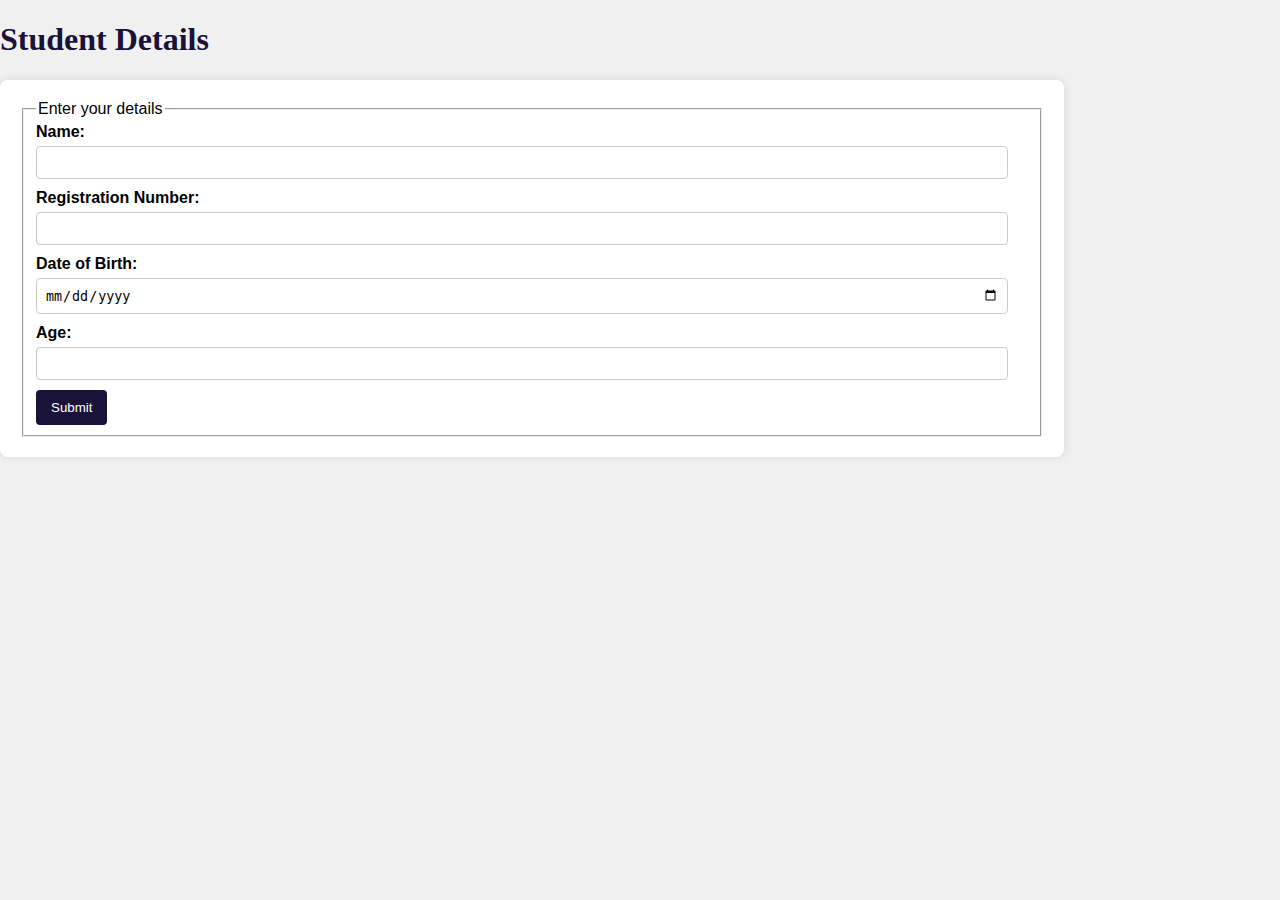
<file: Student form/index.html>
<!DOCTYPE html>
<html lang="en"></html>
<head>
    <meta charset="UTF-8">
    <meta name="viewport" content="width=device-width, initial-scale=1.0">
    <title>My Web Page</title>
    <link rel="stylesheet" href="style.css">
    <script src="main.js" defer></script>
    <title>HTML FORM</title>
</head>
<body>
    <h1>Student Details</h1>
    <form id="details">
        <fieldset>
            <legend>Enter your details</legend>
         <label for="name">Name:</label>
         <input type="text" id="name" name="name">

         <label for="registration">Registration Number:</label>
         <input type="text" id="registration" name="registration">

         <label for="date of birth">Date of Birth:</label>
         <input type="date" id="date_of_birth" name="date_of_birth">

         <label for="age">Age:</label>
         <input type="number" id="age" name="age">

         <button type="submit">Submit</button>
         </fieldset>
            <div id="message"></div>
    </form>
</body>
</file>
<file: Student form/style.css>
h1 {
  text-align: left;
  color: #191239;
  display: block;
  font-family: 'times new roman', serif;
}
body {
 display: block;
 justify-content: center;
 align-items: center;
 height: 80%;
 margin: 0;
 background-color: #f0f0f0;
}
label {
 display: block;
 margin-bottom: 5px;
 font-weight: bold;
}

form {
  width: 80%;
  justify-content: center;
  align-items: center;
  background-color: #fff;
  padding: 20px;
  border-radius: 8px;
  box-shadow: 0 0 10px rgba(35, 32, 32, 0.1);
  font-family: Arial, sans-serif;
}
input[type="text"],
input[type="number"],
input[type="date"] {
  width: calc(100% - 20px);
  padding: 8px;
  margin-bottom: 10px;
  box-sizing: border-box;
  border: 1px solid #ccc;
  border-radius: 4px;
}
button {
  background-color: #191239;
  color: white;
  padding: 10px 15px;
  border: none;
  border-radius: 4px;
  cursor: pointer;
  hover {
    background-color: #333;
  }
}
</file>
